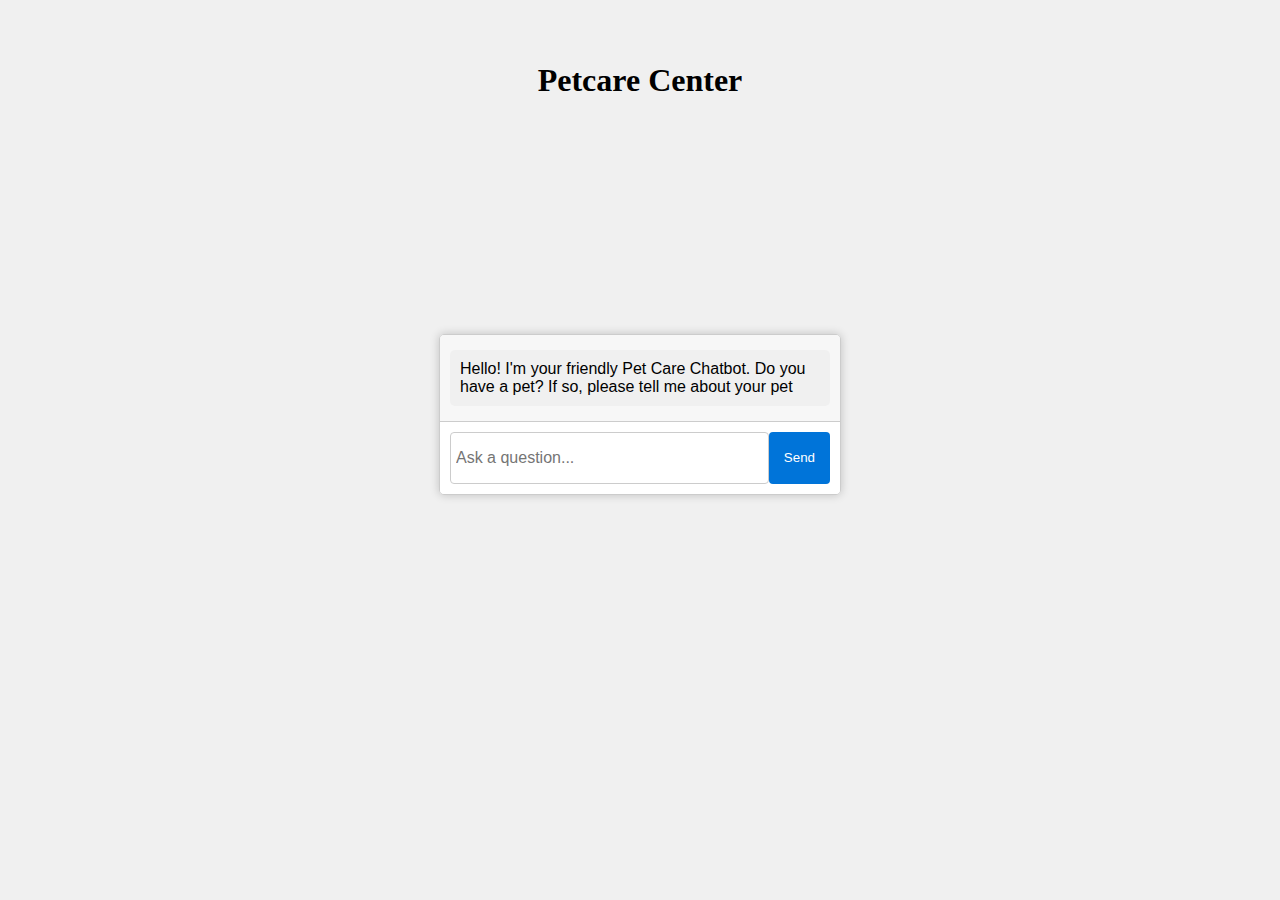
<file: index1.html>
<!DOCTYPE html>
<html lang="en">
<head>
    <meta charset="UTF-8">
    <meta name="viewport" content="width=device-width, initial-scale=1.0">
    <title>Pet Care Chatbot</title>
    <link rel="stylesheet" href="style1.css">
</head>
<body>
    <header>
        <br>
        <br>
        <br>
        <h1>Petcare Center</h1>
    </header>
    <div class="page-container">
        
        <div class="chat-container">
            <div id="chat" class="chat"></div>
            <div class="input-container">
                <input type="text" id="user-input" class="user-input" placeholder="Ask a question...">
                <button id="send-button" class="send-button">Send</button>
            </div>
        </div>
    </div>
    <script src="script.js"></script>
</body>
</html>
</file>
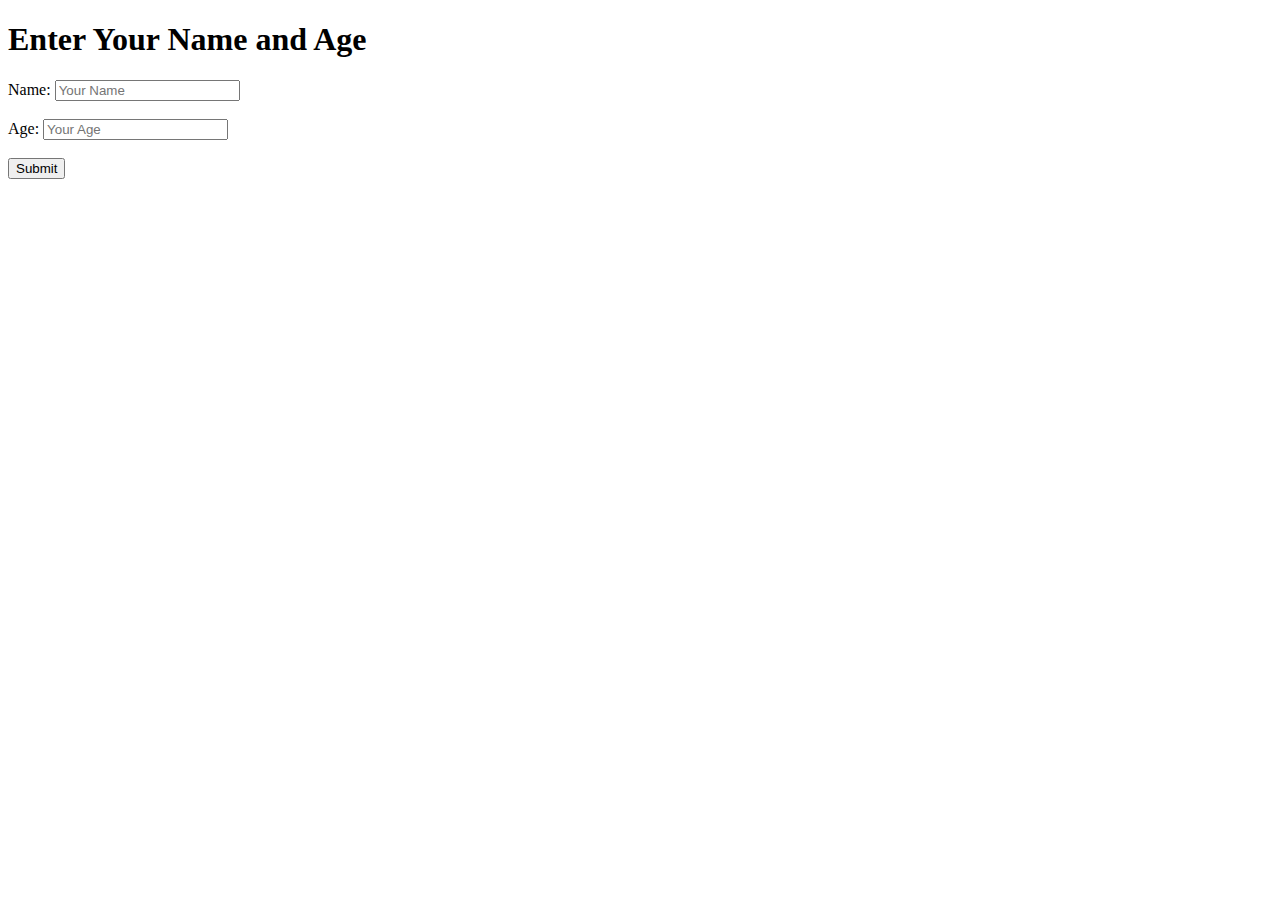
<file: login.html>
<!DOCTYPE html>
<html>
<head>
    <title>Name and Age Input</title>
</head>
<body>
    <h1>Enter Your Name and Age</h1>
    <form>
        <label for="name">Name:</label>
        <input type="text" id="name" name="name" placeholder="Your Name" required><br><br>

        <label for="age">Age:</label>
        <input type="number" id="age" name="age" placeholder="Your Age" required><br><br>

        <input type="submit" value="Submit">
    </form>
</body>
</html>
</file>
<file: style1.css>
/* Basic styling for the chatbot container */
/* Center-align the entire chatbox */
.page-container {
    display: flex;
    justify-content: center;
    align-items: center;
    height: 70vh; /* This centers it vertically on the viewport */
}

/* Styling for the chat container */
.chat-container {
    max-width: 400px;
    border: 1px solid #ccc;
    border-radius: 5px;
    box-shadow: 0px 0px 10px rgba(0, 0, 0, 0.2);
    overflow: hidden;
    font-family: Arial, sans-serif;
}

/* Rest of your existing CSS styles for chat components (chat, message, user, chatbot, input, button) */
/* Styling for the chat message container */
.chat {
    max-height: 300px;
    overflow-y: scroll;
    padding: 10px;
    background-color: #f7f7f7;
}

/* Styling for individual chat messages */
.message {
    margin: 5px 0;
    padding: 10px;
    border-radius: 5px;
}

/* Styling for user messages */
.user {
    background-color: #0074d9;
    color: #fff;
    text-align: right;
}

/* Styling for chatbot messages */
.chatbot {
    background-color: #f0f0f0;
}

/* Styling for the input container */
.input-container {
    display: flex;
    padding: 10px;
    background-color: #fff;
    border-top: 1px solid #ccc;
}

/* Styling for the user input field */
input[type="text"] {
    flex: 1;
    padding: 5px;
    border: 1px solid #ccc;
    border-radius: 4px;
}

/* Styling for the send button */
button {
    padding: 5px 15px;
    background-color: #0074d9;
    color: #fff;
    border: none;
    border-radius: 4px;
    cursor: pointer;
}

/* Hover effect for the send button */
button:hover {
    background-color: #0056b3;
}

body {
    background-color: #f0f0f0; /* You can replace this with your preferred color */
}

/* Adjust the size of the user-input text field */
.user-input {
    width: 80%; /* You can adjust the width percentage as per your preference */
    height: 40px; /* You can adjust the height as per your preference */
    font-size: 16px; /* You can adjust the font size as per your preference */
    padding: 10px; /* You can adjust the padding as per your preference */
}

/* Center the heading text inside the header */
header {
    text-align: center;
}

/* Style the heading */
header h1 {
    margin: 0; /* Remove default margin */
}
</file>
